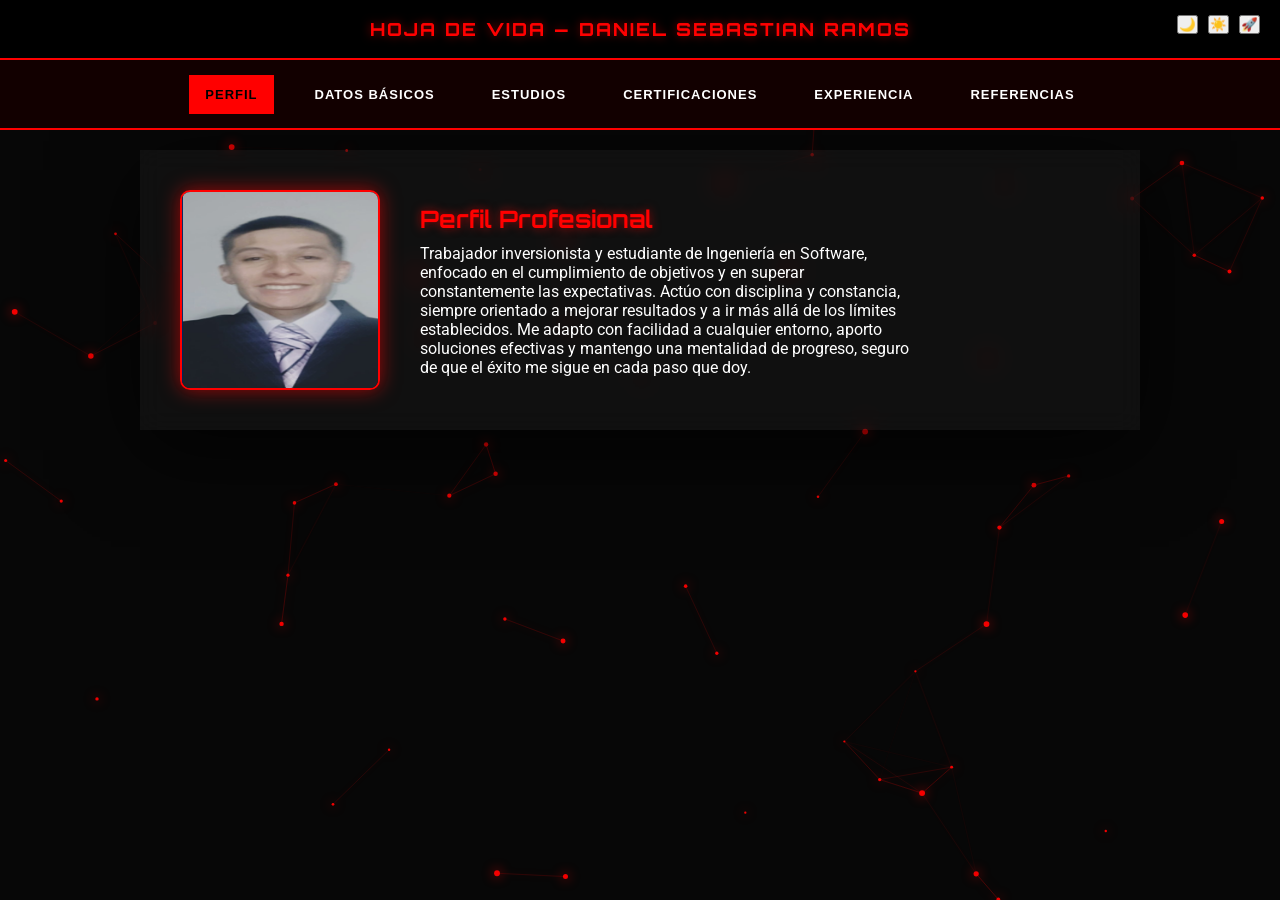
<file: hoja.html>
<!doctype html>
<html lang="es">
<head>
<meta charset="utf-8" />
<meta name="viewport" content="width=device-width, initial-scale=1" />
<title>Hoja de Vida — Daniel Sebastian Ramos</title>

<link href="https://fonts.googleapis.com/css2?family=Roboto:wght@300;400;500;700&family=Orbitron:wght@600;800&display=swap" rel="stylesheet">

<style>
  /* ===== TEMAS ===== */

  /* 🚀 FUTURO (DEFAULT AL PRESIONAR COHETE) */
  body.futuro{
    --primary:#ff0000;
    --dark:#070707;
    --card:rgba(255,255,255,0.04);
  }

  /* 🌙 LUNA */
  body.luna{
    --primary:#8b5cf6;
    --dark:#0f172a;
    --card:rgba(255,255,255,0.06);
  }

  /* ☀️ SOL */
  body.sol{
    --primary:#ff9800;
    --dark:#f4f6f9;
    --card:rgba(0,0,0,0.05);
    color:#111;
  }

  body.sol .header-title{
    background:#ffffff;
    color:var(--primary);
    border-bottom:2px solid var(--primary);
    text-shadow:none;
  }

  body.sol .taskbar{
    background:#e9ecef;
  }

  body.sol .taskbar button{
    color:#111;
  }

  :root{
    --primary:#ff0000;
    --dark:#070707;
    --card:rgba(255,255,255,0.04);
  }

  *{margin:0;padding:0;box-sizing:border-box}

  html,body{
    height:100%;
    overflow:hidden;
    font-family:"Roboto",sans-serif;
    background:var(--dark);
    color:white;
  }

  /* ===== FONDO CANVAS ===== */
  #particles{
    position:fixed;
    inset:0;
    z-index:0;
    display:none; /* oculto por defecto */
  }

  /* cuando tema futuro esté activo, mostrar canvas */
  body.futuro #particles{
    display:block;
  }

  /* ===== TITULO ===== */
  .header-title{
    position:fixed;
    top:0;
    width:100%;
    height:60px;
    display:flex;
    align-items:center;
    justify-content:center;
    background:black;
    color:var(--primary);
    font-family:Orbitron;
    font-weight:800;
    letter-spacing:2px;
    font-size:18px;
    z-index:20;
    border-bottom:2px solid var(--primary);
    text-shadow:0 0 10px rgba(255,0,0,.5);
  }

  /* ===== BARRA ===== */
  .taskbar{
    position:fixed;
    top:60px;
    width:100%;
    height:70px;
    background:#120000;
    display:flex;
    justify-content:center;
    align-items:center;
    gap:25px;
    z-index:15;
    border-bottom:2px solid var(--primary);
  }

  .taskbar button{
    background:none;
    border:none;
    color:white;
    font-size:13px;
    font-weight:600;
    cursor:pointer;
    padding:12px 16px;
    transition:.3s;
    letter-spacing:1px;
  }

  .taskbar button:hover,
  .taskbar button.active{
    background:var(--primary);
    color:black;
  }

  /* ===== APP ===== */
  .app{
    position:relative;
    z-index:5;
    height:100vh;
    padding-top:130px;
    display:flex;
    align-items:flex-start;
    justify-content:center;
    overflow:hidden;
  }

  /* ===== SECCIONES ===== */
  .section{
    position:absolute;
    width:100%;
    height:calc(100% - 130px);
    display:flex;
    align-items:flex-start;
    justify-content:center;
    overflow-y:auto;
    padding:20px 0;
    opacity:0;
    transform:translateX(100%);
    transition:.6s cubic-bezier(.77,0,.18,1);
  }

  .section.active{
    opacity:1;
    transform:translateX(0);
  }

  .card{
    background:var(--card);
    backdrop-filter:blur(12px);
    padding:40px;
    width:85%;
    max-width:1000px;
    box-shadow:0 20px 80px rgba(0,0,0,.7);
    display:flex;
    flex-direction:column;
    gap:20px;
  }

  h1,h2{
    font-family:Orbitron;
    color:var(--primary);
    margin-bottom:10px;
    text-shadow:0 0 10px rgba(255,0,0,.6);
  }

  ul{list-style:none}
  li{margin:8px 0}

  /* PERFIL CON FOTO */
  .profile-container{
    display:flex;
    align-items:center;
    gap:40px;
  }

  .profile-container img{
    width:200px;
    height:200px;
    object-fit:cover;
    border-radius:10px;
    border:2px solid var(--primary);
    box-shadow:0 0 20px rgba(255,0,0,.6);
    transition:.3s;
  }

  .profile-container img:hover{
    transform:scale(1.05);
    box-shadow:0 0 40px rgba(255,0,0,1);
  }

  .profile-text{
    max-width:500px;
  }

  /* accesibilidad: botones más grandes en móviles */
  @media (max-width:600px){
    .taskbar{gap:10px;padding:0 10px}
    .taskbar button{padding:10px}
  }
</style>
</head>
<body>

<canvas id="particles" aria-hidden="true"></canvas>

<div class="header-title">
  <div style="position:fixed;top:15px;right:20px;z-index:30;display:flex;gap:10px;">
    <button onclick="setTheme('luna')" title="Modo Luna" aria-label="Modo Luna">🌙</button>
    <button onclick="setTheme('sol')" title="Modo Sol" aria-label="Modo Sol">☀️</button>
    <button onclick="setTheme('futuro')" title="Modo Futuro" aria-label="Modo Futuro">🚀</button>
  </div>
  HOJA DE VIDA — DANIEL SEBASTIAN RAMOS
</div>

<div class="taskbar">
  <button data-section="perfil" onclick="navigate('perfil',this)" class="active">PERFIL</button>
  <button data-section="datos" onclick="navigate('datos',this)">DATOS BÁSICOS</button>
  <button data-section="estudios" onclick="navigate('estudios',this)">ESTUDIOS</button>
  <button data-section="certificaciones" onclick="navigate('certificaciones',this)">CERTIFICACIONES</button>
  <button data-section="experiencia" onclick="navigate('experiencia',this)">EXPERIENCIA</button>
  <button data-section="referencias" onclick="navigate('referencias',this)">REFERENCIAS</button>
</div>

<div class="app">

<section class="section active" id="perfil">
  <div class="card">
    <div class="profile-container">
      <img src="foto.jpg" alt="Foto de Daniel Ramos">
      <div class="profile-text">
        <h1>Perfil Profesional</h1>
         <p>
            Trabajador inversionista y estudiante de Ingeniería en Software, enfocado en el cumplimiento de objetivos y en superar constantemente las expectativas. Actúo con disciplina y constancia, siempre orientado a mejorar resultados y a ir más allá de los límites establecidos. Me adapto con facilidad a cualquier entorno, aporto soluciones efectivas y mantengo una mentalidad de progreso, seguro de que el éxito me sigue en cada paso que doy.
          
        </p>
      </div>
    </div>
  </div>
</section>

<section class="section" id="datos">
  <div class="card">
    <h2>Datos Básicos</h2>
    <ul>
      <li>Nombre: Daniel Sebastian Ramos</li>
      <li>Ciudad: Bogotá, Colombia</li>
      <li>Email: beatsnoventeros@gmail.com</li>
      <li>Teléfono: +57 350 474 9962</li>
    </ul>
  </div>
</section>

<section class="section" id="estudios">
  <div class="card">
    <h2>Estudios</h2>
    <ul>
     <ul>
  <li><strong>Lenguajes de programación:</strong> Python, JavaScript, C#, C++, SQL</li>
  
  <li><strong>Desarrollo Web:</strong> HTML5, CSS3, JavaScript, desarrollo frontend y backend básico</li>
  
  <li><strong>Frameworks y librerías:</strong> React (básico), Node.js (básico), .NET</li>
  
  <li><strong>Bases de datos:</strong> SQL Server, MySQL, phpMyAdmin</li>
  
  <li><strong>Control de versiones:</strong> Git, GitHub (trabajo colaborativo y manejo de repositorios)</li>
  
  <li><strong>Herramientas de desarrollo:</strong> Visual Studio, Visual Studio Code, MATLAB</li>
  
  <li><strong>Metodologías:</strong> Scrum (trabajo ágil en equipo)</li>
  
  <li><strong>Conceptos clave:</strong> Programación orientada a objetos (POO), estructuras de datos, algoritmos</li>
  
  <li><strong>Otros conocimientos:</strong> Consumo de APIs REST, lógica de programación, depuración de código</li>
</ul>





    </ul>
  </div>
</section>

<section class="section" id="certificaciones">
  <div class="card">
    <h2>Certificaciones</h2>
    <ul>
      <li>Certificación Profesional de Google en Desarrollo de Aplicaciones Web</li>
      <li>Microsoft Certified: Azure Developer Associate</li>
      <li>Oracle Certified Professional, Java SE 17 Developer</li>
      <li>Certificación Docker Certified Associate (DCA)</li>
      <li>Certificación de AWS Certified Developer – Associate</li>
    </ul>
  </div>
</section>

<section class="section" id="experiencia">
  <div class="card">
   <h2>Experiencia</h2>
<ul>

  <li>
    <strong>Rastreo Satelital</strong><br>
    <em>Operario de Monitoreo – Centro de Control</em>
    <ul>
      <li>Supervisión integral y en tiempo real de servicios de rastreo satelital desde el centro de control.</li>
      <li>Gestión, validación y control de información operativa, actas de servicio y procesos de facturación.</li>
      <li>Atención y gestión de comunicaciones telefónicas críticas con clientes y personal operativo.</li>
      <li>Análisis, reporte y escalamiento de alertas de pánico y eventos de alta prioridad.</li>
      <li>Aplicación rigurosa de protocolos de seguridad y respuesta inmediata ante incidentes.</li>
      <li>Manejo de información confidencial y toma de decisiones en entornos de alta presión.</li>
    </ul>
  </li>

  <li>
    <strong>Fuera de Serie (FDS)</strong><br>
    <em>Asesor Comercial</em>
    <ul>
      <li>Ejecución de estrategias de venta orientadas al cumplimiento y superación de objetivos comerciales.</li>
      <li>Incremento sostenido de indicadores de ventas diarias mediante atención al cliente efectiva.</li>
      <li>Gestión de relaciones con clientes, fortaleciendo habilidades de negociación y persuasión.</li>
      <li>Enfoque constante en resultados y mejora continua.</li>
    </ul>
  </li>

  <li>
    <strong>Auxiliar en Programación</strong><br>
    <em>Asistente Técnico</em>
    <ul>
      <li>Desarrollo y ejecución de consultas SQL para manejo y análisis de datos.</li>
      <li>Apoyo en tareas técnicas relacionadas con bases de datos y lógica de software.</li>
      <li>Trabajo colaborativo en procesos de desarrollo y optimización tecnológica.</li>
      <li>Fortalecimiento de habilidades analíticas y técnicas.</li>
    </ul>
  </li>

</ul>
  </div>
</section>

<section class="section" id="referencias">
  <div class="card">
    <h2>Referencias</h2>
    <ul>
      <li>
        <strong>Lina Karina Moreno Ramírez</strong><br>
        Rastreo Satelital - Ingeniera en Sistemas<br>
        Teléfono: +57 350 474 9962<br>
        Email: Likamo8@com
      </li>
      <li>
        <strong>Julián Martínez</strong><br>
        Cargo: Ingeniero en Sistemas<br>
        Teléfono: +57 320 239 1629<br>
        
      </li>
    </ul>
  </div>
</section>

</div>

<script>
/* ===== NAVEGACIÓN ===== */
const buttons=document.querySelectorAll(".taskbar button");

function navigate(id,btn){
  document.querySelectorAll(".section").forEach(s=>s.classList.remove("active"));
  buttons.forEach(b=>b.classList.remove("active"));
  document.getElementById(id).classList.add("active");
  btn.classList.add("active");
  btn.focus();
}

/* ===== NAVEGACIÓN POR TECLADO EN TASKBAR ===== */
document.addEventListener('keydown', (event) => {
  const keys = ['ArrowLeft','ArrowRight','Home','End'];
  if(!keys.includes(event.key)) return;

  event.preventDefault();
  const btnArray = Array.from(buttons);
  let currentIndex = btnArray.findIndex(b => b.classList.contains('active'));
  if(currentIndex === -1) currentIndex = 0;

  let nextIndex = currentIndex;
  if(event.key === 'ArrowLeft') nextIndex = (currentIndex - 1 + btnArray.length) % btnArray.length;
  if(event.key === 'ArrowRight') nextIndex = (currentIndex + 1) % btnArray.length;
  if(event.key === 'Home') nextIndex = 0;
  if(event.key === 'End') nextIndex = btnArray.length - 1;

  const nextButton = btnArray[nextIndex];
  const targetSection = nextButton.dataset.section || nextButton.textContent.trim().toLowerCase().replace(/\s+/g, '');
  navigate(targetSection, nextButton);
});

/* ===== PARTICULAS: solo funcionan cuando tema 'futuro' ===== */
const canvas = document.getElementById("particles");
const ctx = canvas.getContext("2d");

let particles = [];
let rafId = null;
let running = false;

// relámpagos en modo futuro
let lightning = {
  active: false,
  duration: 0,
  maxDuration: 12,
  opacity: 0,
  lines: []
};

function resizeCanvas(){
  canvas.width = window.innerWidth;
  canvas.height = window.innerHeight;
}
window.addEventListener("resize", () => {
  resizeCanvas();
  // si la animación está corriendo, reajustar posiciones si se desea
});

/* inicializa/crea partículas */
function initParticles(){
  particles = [];
  const PARTICLE_COUNT = Math.floor(Math.min(200, (canvas.width * canvas.height) / 18000)); // escala según pantalla
  for(let i=0;i<PARTICLE_COUNT;i++){
    particles.push({
      x:Math.random()*canvas.width,
      y:Math.random()*canvas.height,
      r:1 + Math.random()*2,
      dx:(Math.random()-.5) * (0.6 + Math.random()),
      dy:(Math.random()-.5) * (0.6 + Math.random())
    });
  }
}

/* dibujo de partículas */
function drawParticles(){
  particles.forEach(p=>{
    p.x += p.dx;
    p.y += p.dy;

    // rebote en bordes
    if(p.x < 0) p.x = canvas.width;
    if(p.x > canvas.width) p.x = 0;
    if(p.y < 0) p.y = canvas.height;
    if(p.y > canvas.height) p.y = 0;

    ctx.beginPath();
    ctx.arc(p.x, p.y, p.r, 0, Math.PI*2);
    ctx.fillStyle="rgba(255,0,0,0.95)";
    ctx.shadowColor="#ff0000";
    ctx.shadowBlur = 12;
    ctx.fill();
  });
}

/* conexiones/efectos entre partículas */
function connectParticles(){
  const CONNECTION_DISTANCE = 120;
  for(let a=0;a<particles.length;a++){
    for(let b=a+1;b<particles.length;b++){
      let dx = particles[a].x - particles[b].x;
      let dy = particles[a].y - particles[b].y;
      let distance = Math.sqrt(dx*dx + dy*dy);

      if(distance < CONNECTION_DISTANCE){
        let opacity = 1 - (distance / CONNECTION_DISTANCE);
        ctx.beginPath();
        ctx.moveTo(particles[a].x, particles[a].y);
        ctx.lineTo(particles[b].x, particles[b].y);
        ctx.strokeStyle = "rgba(255,0,0," + (0.35 * opacity) + ")";
        ctx.lineWidth = 1;
        ctx.shadowColor = "#ff0000";
        ctx.shadowBlur = 18 * opacity;
        ctx.stroke();

        if(distance < 35 && Math.random() < 0.02){
          ctx.beginPath();
          ctx.moveTo(particles[a].x, particles[a].y);
          ctx.lineTo(
            particles[a].x + (Math.random()-0.5)*30,
            particles[a].y + (Math.random()-0.5)*30
          );
          ctx.strokeStyle = "rgba(255,255,255,0.85)";
          ctx.lineWidth = 2;
          ctx.shadowColor = "#ffffff";
          ctx.shadowBlur = 28;
          ctx.stroke();
        }
      }
    }
  }
}

function updateLightning(){
  if(lightning.active){
    lightning.duration++;
    lightning.opacity = 0.6 * (1 - lightning.duration / lightning.maxDuration);
    if(lightning.duration >= lightning.maxDuration){
      lightning.active = false;
      lightning.lines = [];
      lightning.duration = 0;
      lightning.opacity = 0;
    }
  } else if(Math.random() < 0.008){
    lightning.active = true;
    lightning.duration = 0;
    lightning.opacity = 0.6;
    lightning.lines = [];
    const strikeCount = 1 + Math.floor(Math.random() * 2);
    for(let i = 0; i < strikeCount; i++){
      const startX = Math.random() * canvas.width;
      const startY = 0;
      let currentX = startX;
      let currentY = 0;
      const segments = 5 + Math.floor(Math.random() * 4);
      for(let s = 0; s < segments; s++){
        const nextX = currentX + (Math.random() - 0.5) * 120;
        const nextY = currentY + canvas.height / segments * (0.8 + Math.random() * 0.3);
        lightning.lines.push({x1: currentX, y1: currentY, x2: nextX, y2: nextY});
        currentX = nextX;
        currentY = nextY;
      }
    }
  }
}

function renderLightning(){
  if(!lightning.active) return;
  ctx.save();
  ctx.globalAlpha = lightning.opacity;
  ctx.fillStyle = `rgba(230,245,255,${lightning.opacity * 0.08})`;
  ctx.fillRect(0, 0, canvas.width, canvas.height);
  lightning.lines.forEach(line => {
    ctx.beginPath();
    ctx.moveTo(line.x1, line.y1);
    ctx.lineTo(line.x2, line.y2);
    ctx.strokeStyle = "rgba(200,240,255,0.95)";
    ctx.lineWidth = 3;
    ctx.shadowColor = "rgba(180,220,255,0.9)";
    ctx.shadowBlur = 24;
    ctx.stroke();
  });
  ctx.restore();
}

/* bucle de animación */
function animateParticles(){
  ctx.clearRect(0,0,canvas.width,canvas.height);
  drawParticles();
  connectParticles();
  updateLightning();
  renderLightning();
  rafId = requestAnimationFrame(animateParticles);
}

/* iniciar animación (y mostrar canvas via CSS por body.futuro) */
function startParticles(){
  if(running) return;
  resizeCanvas();
  initParticles();
  running = true;
  // atributo aria para accesibilidad
  canvas.setAttribute('aria-hidden', 'false');
  animateParticles();
}

/* detener animación (oculta canvas por CSS) */
function stopParticles(){
  if(!running) return;
  if(rafId) cancelAnimationFrame(rafId);
  rafId = null;
  running = false;
  // limpiar canvas para que no queden residuos
  ctx.clearRect(0,0,canvas.width,canvas.height);
  canvas.setAttribute('aria-hidden', 'true');
}

/* ===== CAMBIO DE TEMA ===== */
function setTheme(theme){
  document.body.classList.remove("luna","sol","futuro");
  document.body.classList.add(theme);

  // Solo en 'futuro' arrancan las partículas
  if(theme === 'futuro'){
    // arranca animación
    startParticles();
  } else {
    // pausa y oculta
    stopParticles();
  }

  // para mejora: actualizar algunos estilos dinámicos, si quieres
}

/* Permitir un relámpago inicial si el modo futuro está activo */
if(document.body.classList.contains('futuro')){
  lightning.active = false;
}

/* INICIAL: establecer tema por defecto (futuro con animación) */
setTheme('futuro');

/* Asegurarse de que el canvas esté ajustado al tamaño inicial */
resizeCanvas();

/* Si quieres que al cargar ya sea otro tema, cambia la línea anterior.
   Nota: ahora la animación NO arranca hasta que el usuario pulse 🚀 */

/* Evitar que canvas capture eventos de foco */
canvas.tabIndex = -1;
canvas.addEventListener('pointerdown', ()=>{ /* no hace nada */ });

/* limpieza al salir de la pestaña (opcional) */
document.addEventListener('visibilitychange', () => {
  if(document.hidden){
    stopParticles();
  } else {
    // si el tema es futuro y la página vuelve a visibilidad, reiniciar
    if(document.body.classList.contains('futuro')){
      startParticles();
    }
  }
});
</script>

</body>
</html>
</file>
